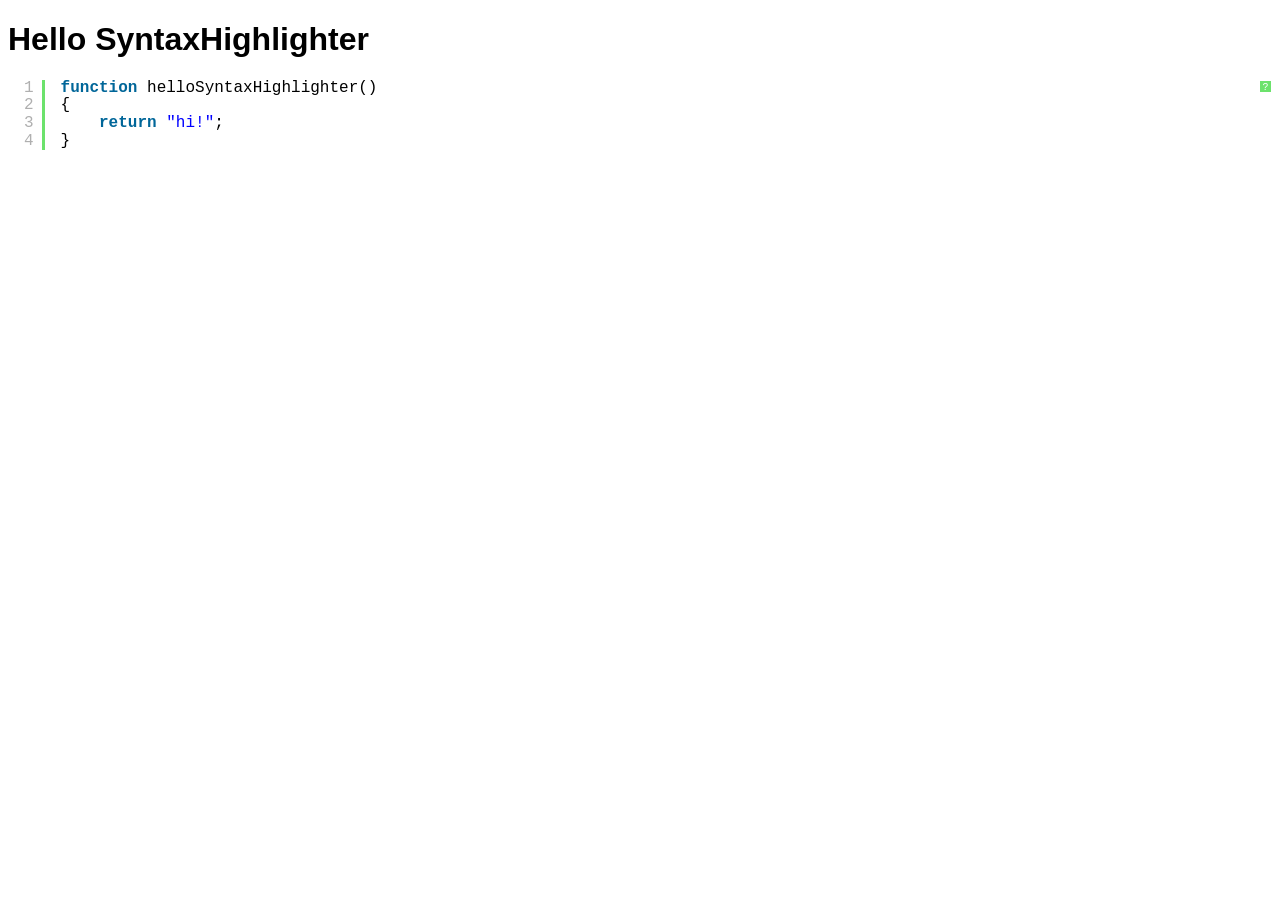
<file: dashboard/syntaxhighlighter/index.html>
<!DOCTYPE html PUBLIC "-//W3C//DTD XHTML 1.0 Strict//EN" "http://www.w3.org/TR/xhtml1/DTD/xhtml1-strict.dtd">
<html xmlns="http://www.w3.org/1999/xhtml" xml:lang="en" lang="en">
<head>
	<meta http-equiv="Content-Type" content="text/html; charset=UTF-8" />
	<title>Hello SyntaxHighlighter</title>
	<script type="text/javascript" src="scripts/shCore.js"></script>
	<script type="text/javascript" src="scripts/shBrushJScript.js"></script>
	<link type="text/css" rel="stylesheet" href="styles/shCoreDefault.css"/>
	<script type="text/javascript">SyntaxHighlighter.all();</script>
</head>

<body style="background: white; font-family: Helvetica">

<h1>Hello SyntaxHighlighter</h1>
<pre class="brush: js;">
function helloSyntaxHighlighter()
{
	return "hi!";
}
</pre>

</html>
</file>
<file: dashboard/syntaxhighlighter/styles/shCoreDefault.css>
/**
 * SyntaxHighlighter
 * http://alexgorbatchev.com/SyntaxHighlighter
 *
 * SyntaxHighlighter is donationware. If you are using it, please donate.
 * http://alexgorbatchev.com/SyntaxHighlighter/donate.html
 *
 * @version
 * 3.0.83 (July 02 2010)
 * 
 * @copyright
 * Copyright (C) 2004-2010 Alex Gorbatchev.
 *
 * @license
 * Dual licensed under the MIT and GPL licenses.
 */
.syntaxhighlighter a,
.syntaxhighlighter div,
.syntaxhighlighter code,
.syntaxhighlighter table,
.syntaxhighlighter table td,
.syntaxhighlighter table tr,
.syntaxhighlighter table tbody,
.syntaxhighlighter table thead,
.syntaxhighlighter table caption,
.syntaxhighlighter textarea {
  -moz-border-radius: 0 0 0 0 !important;
  -webkit-border-radius: 0 0 0 0 !important;
  background: none !important;
  border: 0 !important;
  bottom: auto !important;
  float: none !important;
  height: auto !important;
  left: auto !important;
  line-height: 1.1em !important;
  margin: 0 !important;
  outline: 0 !important;
  overflow: visible !important;
  padding: 0 !important;
  position: static !important;
  right: auto !important;
  text-align: left !important;
  top: auto !important;
  vertical-align: baseline !important;
  width: auto !important;
  box-sizing: content-box !important;
  font-family: "Consolas", "Bitstream Vera Sans Mono", "Courier New", Courier, monospace !important;
  font-weight: normal !important;
  font-style: normal !important;
  font-size: 1em !important;
  min-height: inherit !important;
  min-height: auto !important;
}

.syntaxhighlighter {
  width: 100% !important;
  margin: 1em 0 1em 0 !important;
  position: relative !important;
  overflow: auto !important;
  font-size: 1em !important;
}
.syntaxhighlighter.source {
  overflow: hidden !important;
}
.syntaxhighlighter .bold {
  font-weight: bold !important;
}
.syntaxhighlighter .italic {
  font-style: italic !important;
}
.syntaxhighlighter .line {
  white-space: pre !important;
}
.syntaxhighlighter table {
  width: 100% !important;
}
.syntaxhighlighter table caption {
  text-align: left !important;
  padding: .5em 0 0.5em 1em !important;
}
.syntaxhighlighter table td.code {
  width: 100% !important;
}
.syntaxhighlighter table td.code .container {
  position: relative !important;
}
.syntaxhighlighter table td.code .container textarea {
  box-sizing: border-box !important;
  position: absolute !important;
  left: 0 !important;
  top: 0 !important;
  width: 100% !important;
  height: 100% !important;
  border: none !important;
  background: white !important;
  padding-left: 1em !important;
  overflow: hidden !important;
  white-space: pre !important;
}
.syntaxhighlighter table td.gutter .line {
  text-align: right !important;
  padding: 0 0.5em 0 1em !important;
}
.syntaxhighlighter table td.code .line {
  padding: 0 1em !important;
}
.syntaxhighlighter.nogutter td.code .container textarea, .syntaxhighlighter.nogutter td.code .line {
  padding-left: 0em !important;
}
.syntaxhighlighter.show {
  display: block !important;
}
.syntaxhighlighter.collapsed table {
  display: none !important;
}
.syntaxhighlighter.collapsed .toolbar {
  padding: 0.1em 0.8em 0em 0.8em !important;
  font-size: 1em !important;
  position: static !important;
  width: auto !important;
  height: auto !important;
}
.syntaxhighlighter.collapsed .toolbar span {
  display: inline !important;
  margin-right: 1em !important;
}
.syntaxhighlighter.collapsed .toolbar span a {
  padding: 0 !important;
  display: none !important;
}
.syntaxhighlighter.collapsed .toolbar span a.expandSource {
  display: inline !important;
}
.syntaxhighlighter .toolbar {
  position: absolute !important;
  right: 1px !important;
  top: 1px !important;
  width: 11px !important;
  height: 11px !important;
  font-size: 10px !important;
  z-index: 10 !important;
}
.syntaxhighlighter .toolbar span.title {
  display: inline !important;
}
.syntaxhighlighter .toolbar a {
  display: block !important;
  text-align: center !important;
  text-decoration: none !important;
  padding-top: 1px !important;
}
.syntaxhighlighter .toolbar a.expandSource {
  display: none !important;
}
.syntaxhighlighter.ie {
  font-size: .9em !important;
  padding: 1px 0 1px 0 !important;
}
.syntaxhighlighter.ie .toolbar {
  line-height: 8px !important;
}
.syntaxhighlighter.ie .toolbar a {
  padding-top: 0px !important;
}
.syntaxhighlighter.printing .line.alt1 .content,
.syntaxhighlighter.printing .line.alt2 .content,
.syntaxhighlighter.printing .line.highlighted .number,
.syntaxhighlighter.printing .line.highlighted.alt1 .content,
.syntaxhighlighter.printing .line.highlighted.alt2 .content {
  background: none !important;
}
.syntaxhighlighter.printing .line .number {
  color: #bbbbbb !important;
}
.syntaxhighlighter.printing .line .content {
  color: black !important;
}
.syntaxhighlighter.printing .toolbar {
  display: none !important;
}
.syntaxhighlighter.printing a {
  text-decoration: none !important;
}
.syntaxhighlighter.printing .plain, .syntaxhighlighter.printing .plain a {
  color: black !important;
}
.syntaxhighlighter.printing .comments, .syntaxhighlighter.printing .comments a {
  color: #008200 !important;
}
.syntaxhighlighter.printing .string, .syntaxhighlighter.printing .string a {
  color: blue !important;
}
.syntaxhighlighter.printing .keyword {
  color: #006699 !important;
  font-weight: bold !important;
}
.syntaxhighlighter.printing .preprocessor {
  color: gray !important;
}
.syntaxhighlighter.printing .variable {
  color: #aa7700 !important;
}
.syntaxhighlighter.printing .value {
  color: #009900 !important;
}
.syntaxhighlighter.printing .functions {
  color: #ff1493 !important;
}
.syntaxhighlighter.printing .constants {
  color: #0066cc !important;
}
.syntaxhighlighter.printing .script {
  font-weight: bold !important;
}
.syntaxhighlighter.printing .color1, .syntaxhighlighter.printing .color1 a {
  color: gray !important;
}
.syntaxhighlighter.printing .color2, .syntaxhighlighter.printing .color2 a {
  color: #ff1493 !important;
}
.syntaxhighlighter.printing .color3, .syntaxhighlighter.printing .color3 a {
  color: red !important;
}
.syntaxhighlighter.printing .break, .syntaxhighlighter.printing .break a {
  color: black !important;
}

.syntaxhighlighter {
  background-color: white !important;
}
.syntaxhighlighter .line.alt1 {
  background-color: white !important;
}
.syntaxhighlighter .line.alt2 {
  background-color: white !important;
}
.syntaxhighlighter .line.highlighted.alt1, .syntaxhighlighter .line.highlighted.alt2 {
  background-color: #e0e0e0 !important;
}
.syntaxhighlighter .line.highlighted.number {
  color: black !important;
}
.syntaxhighlighter table caption {
  color: black !important;
}
.syntaxhighlighter .gutter {
  color: #afafaf !important;
}
.syntaxhighlighter .gutter .line {
  border-right: 3px solid #6ce26c !important;
}
.syntaxhighlighter .gutter .line.highlighted {
  background-color: #6ce26c !important;
  color: white !important;
}
.syntaxhighlighter.printing .line .content {
  border: none !important;
}
.syntaxhighlighter.collapsed {
  overflow: visible !important;
}
.syntaxhighlighter.collapsed .toolbar {
  color: blue !important;
  background: white !important;
  border: 1px solid #6ce26c !important;
}
.syntaxhighlighter.collapsed .toolbar a {
  color: blue !important;
}
.syntaxhighlighter.collapsed .toolbar a:hover {
  color: red !important;
}
.syntaxhighlighter .toolbar {
  color: white !important;
  background: #6ce26c !important;
  border: none !important;
}
.syntaxhighlighter .toolbar a {
  color: white !important;
}
.syntaxhighlighter .toolbar a:hover {
  color: black !important;
}
.syntaxhighlighter .plain, .syntaxhighlighter .plain a {
  color: black !important;
}
.syntaxhighlighter .comments, .syntaxhighlighter .comments a {
  color: #008200 !important;
}
.syntaxhighlighter .string, .syntaxhighlighter .string a {
  color: blue !important;
}
.syntaxhighlighter .keyword {
  color: #006699 !important;
}
.syntaxhighlighter .preprocessor {
  color: gray !important;
}
.syntaxhighlighter .variable {
  color: #aa7700 !important;
}
.syntaxhighlighter .value {
  color: #009900 !important;
}
.syntaxhighlighter .functions {
  color: #ff1493 !important;
}
.syntaxhighlighter .constants {
  color: #0066cc !important;
}
.syntaxhighlighter .script {
  font-weight: bold !important;
  color: #006699 !important;
  background-color: none !important;
}
.syntaxhighlighter .color1, .syntaxhighlighter .color1 a {
  color: gray !important;
}
.syntaxhighlighter .color2, .syntaxhighlighter .color2 a {
  color: #ff1493 !important;
}
.syntaxhighlighter .color3, .syntaxhighlighter .color3 a {
  color: red !important;
}

.syntaxhighlighter .keyword {
  font-weight: bold !important;
}
</file>
